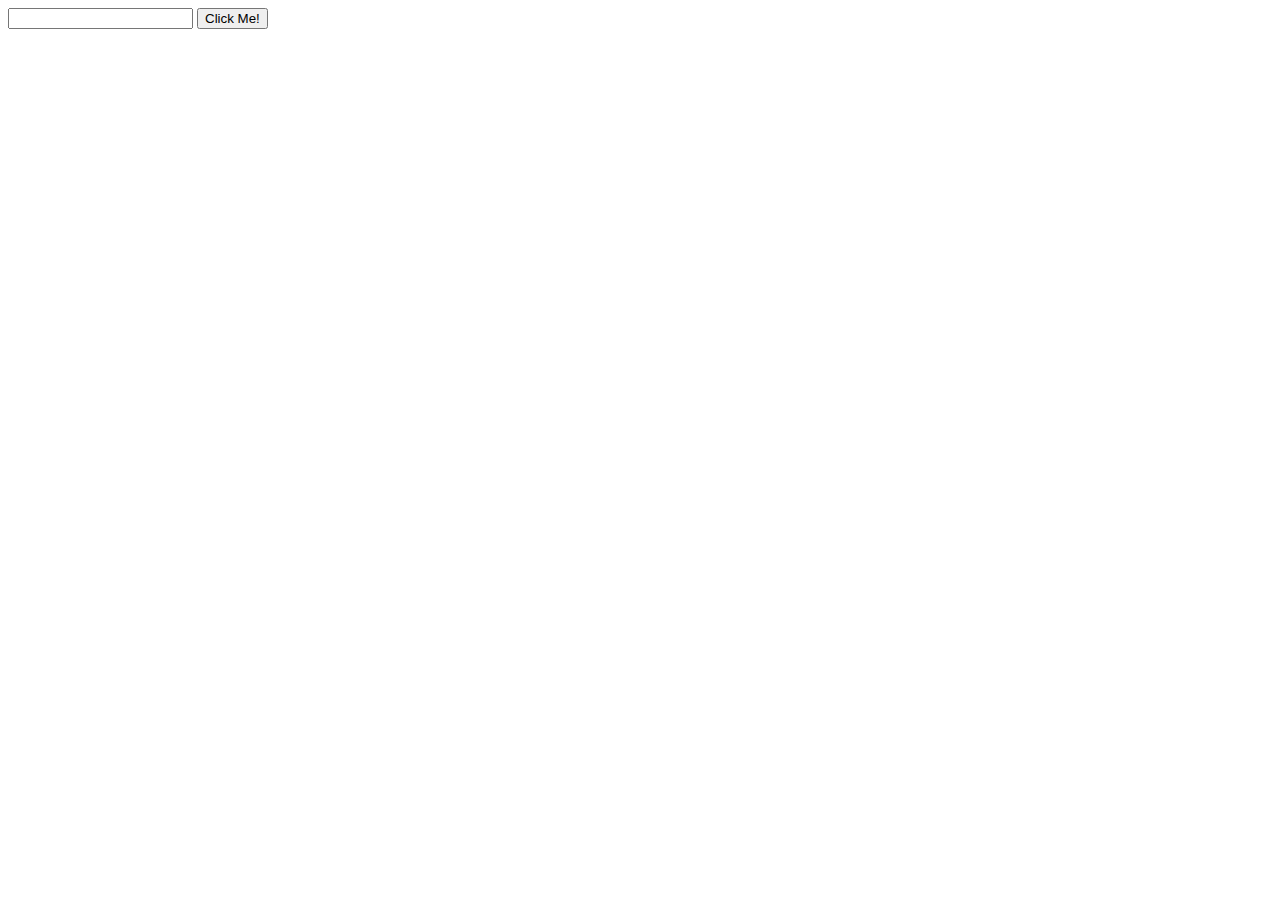
<file: K1/index.html>
<html>
<head>
    <meta http-equiv="Content-Type" content="text/html; charset=UTF-8"/>
    <script>
        function myFunction() {
            var x = document.getElementById("myText").value;
            document.body.style.backgroundColor = x;

        }

    </script>


</head>
<body>
<div id="div1">
    <input type="text" id="myText" value="">
    <button id="knop" onclick="myFunction()">Click Me!</button>
</div>


</body>
</html>
</file>
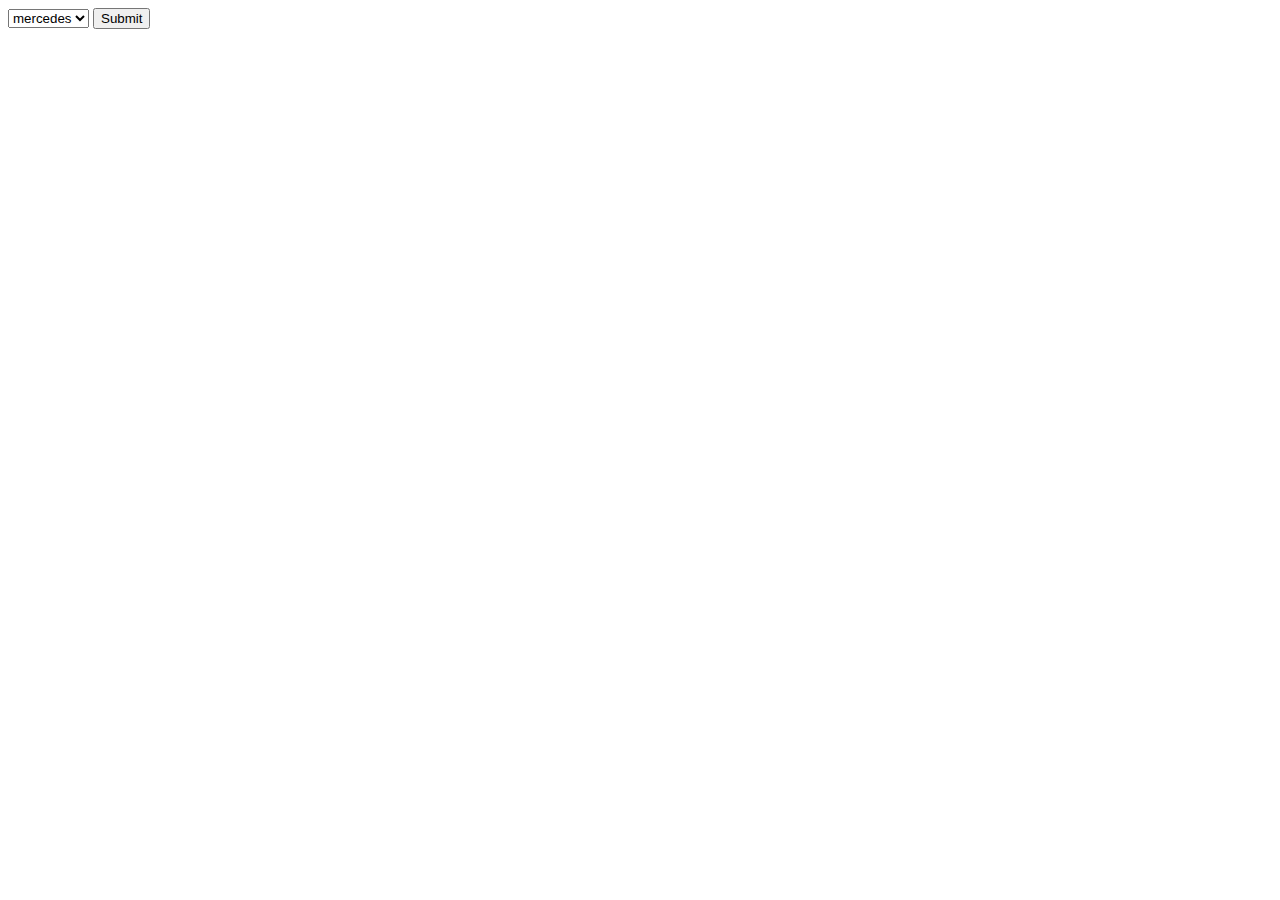
<file: K2/index.html>
<!DOCTYPE html>
<html>
<body>
<script>
    var img = document.createElement("img");

    function myFunction() {
        var x = document.getElementById("Auto").value;
        img.src = "img/" + x + ".jpg";
        document.body.appendChild(img);
    }

</script>


<select name="Auto" id="Auto">
    <option value="mercedes">mercedes</option>
    <option value="audi">audi</option>
    <option value="ford">ford</option>
    <option value="opel">opel</option>
    <option value="ferrari">ferrari</option>
</select>
<input type="Submit" onclick="myFunction()" name="Vezenden">
<div id="img"></div>

</body>
</html>
</file>
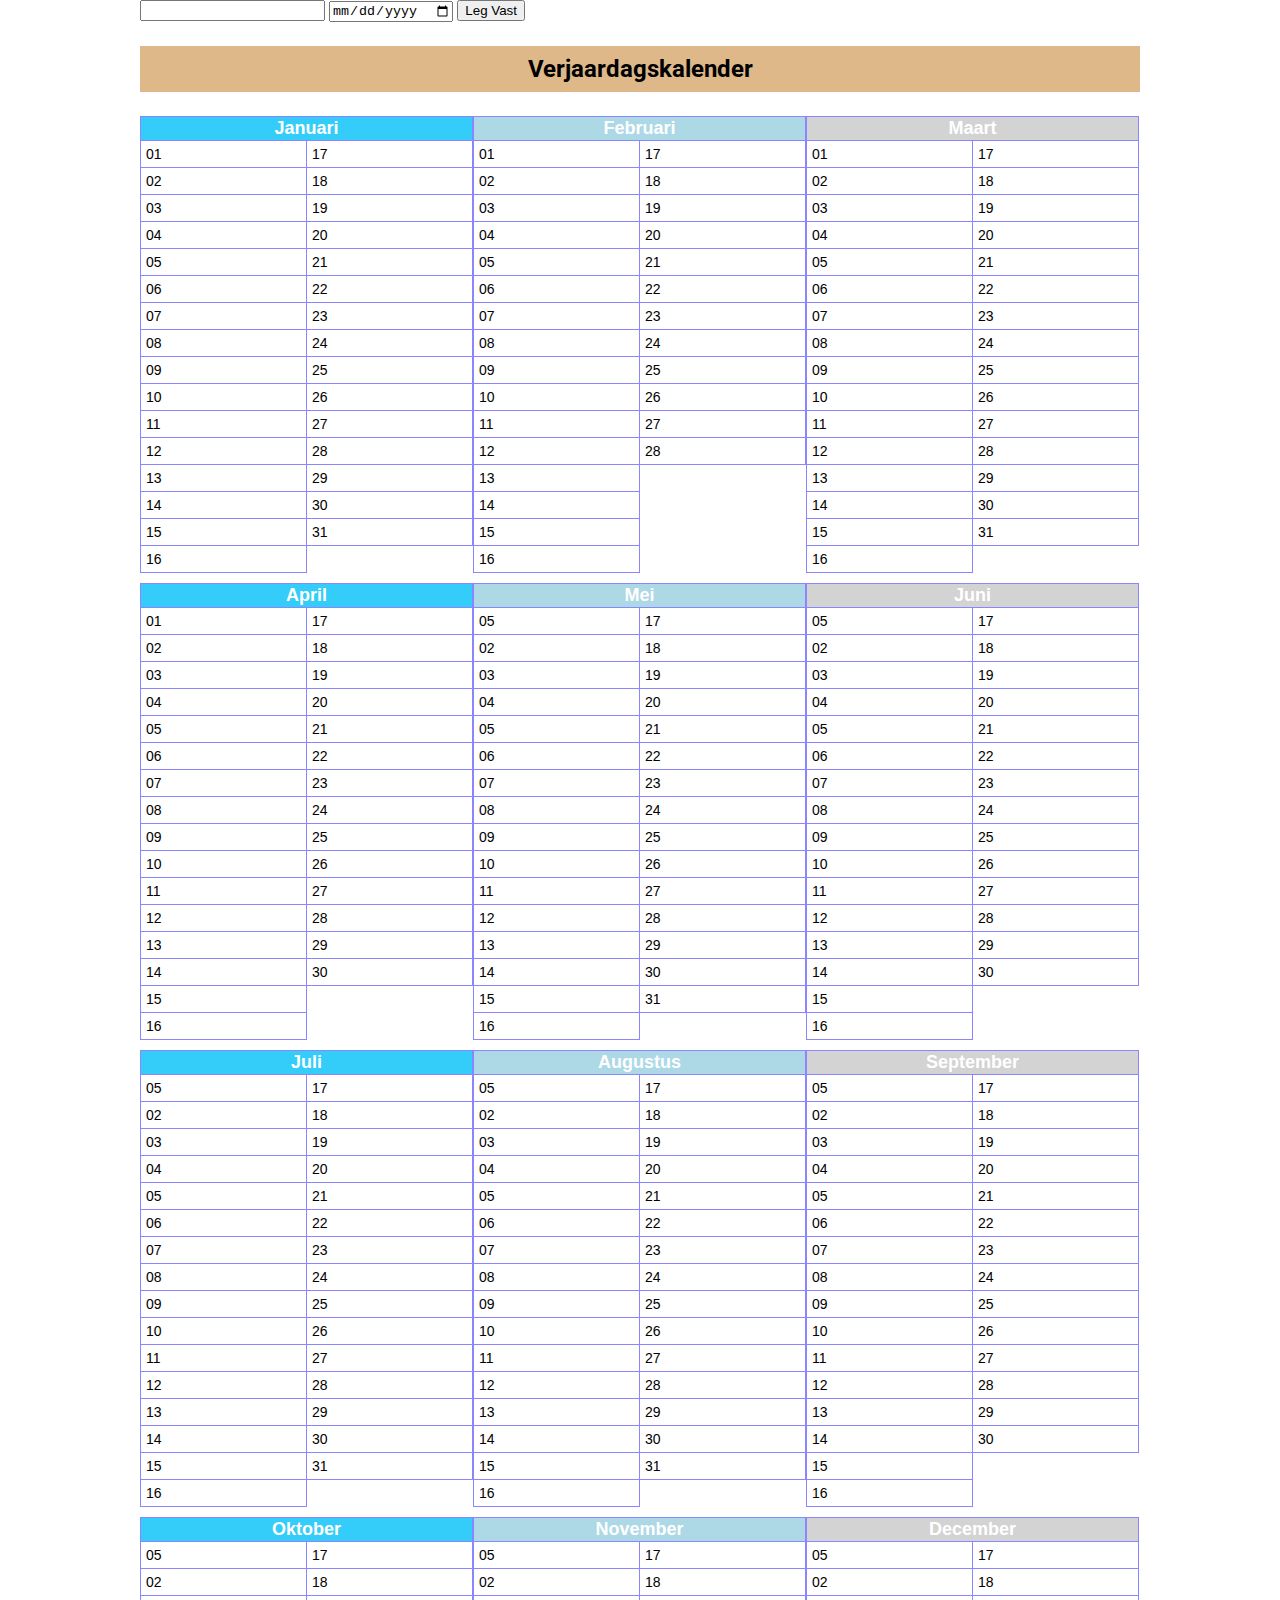
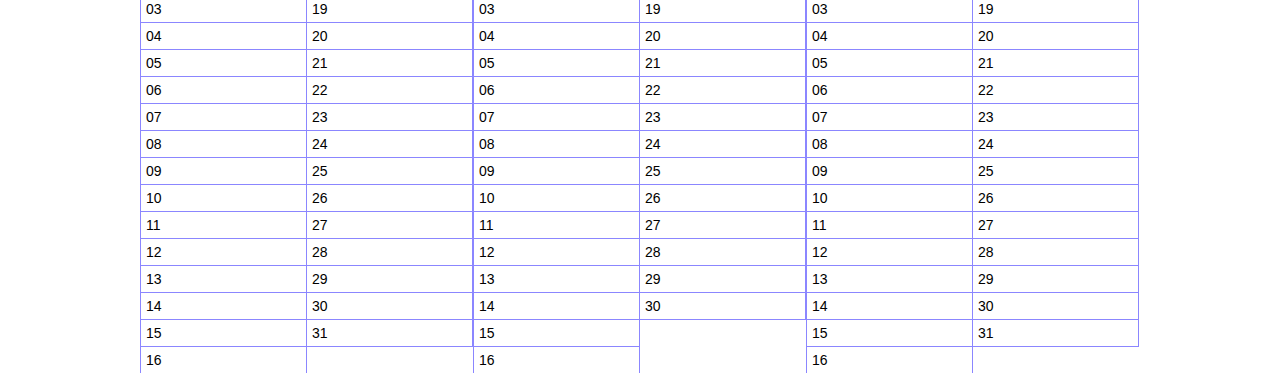
<file: K5/index.html>
<!DOCTYPE html>
<html lang="en">
<head>
    <meta charset="UTF-8">
    <title>Titel</title>
    <link rel="stylesheet" type="text/css" href="css.css">
    <link href="https://fonts.googleapis.com/css?family=Roboto:400,700" rel="stylesheet">
</head>

<script>
    function myFunction() {
        var dateRaw = document.getElementById("date").value;
        var dateCut = dateRaw.split("-");
        var day = dateCut[2];
        var dateFinal = dateCut[1]+dateCut[2];
        var name = document.getElementsByClassName("text")[0].value;
        document.getElementsByClassName(dateFinal)[0].innerHTML = day+" "+name;
    }
</script>

<body>
<div id="div1">
    <input type="text" class="text" value="">
    <input type="date" id="date">
    <button id="knop" onclick="myFunction()">Leg Vast</button>
</div>
<div class="bigHeader">
    <p class="bigHeaderTxt">Verjaardagskalender</p>
</div>

<table class="maand01">
    <tr>
        <th colspan="2" class="months">Januari</th>
    </tr>
    <tr>
        <td class="0101">01</td>
        <td class="0117">17</td>
    </tr>
    <tr>
        <td class="0102">02</td>
        <td class="0118">18</td>
    </tr>
    <tr>
        <td class="0103">03</td>
        <td class="0119">19</td>
    </tr>
    <tr>
        <td class="0104">04</td>
        <td class="0120">20</td>
    </tr>
    <tr>
        <td class="0105">05</td>
        <td class="0121">21</td>
    </tr>
    <tr>
        <td class="0106">06</td>
        <td class="0122">22</td>
    </tr>
    <tr>
        <td class="0107">07</td>
        <td class="23">23</td>
    </tr>
    <tr>
        <td class="0108">08</td>
        <td class="0124">24</td>
    </tr>
    <tr>
        <td class="0109">09</td>
        <td class="0125">25</td>
    </tr>
    <tr>
        <td class="0110">10</td>
        <td class="0126">26</td>
    </tr>
    <tr>
        <td class="0111">11</td>
        <td class="0127">27</td>
    </tr>
    <tr>
        <td class="0112">12</td>
        <td class="28">28</td>
    </tr>
    <tr>
        <td class="0113">13</td>
        <td class="0129">29</td>
    </tr>
    <tr>
        <td class="0114">14</td>
        <td class="0130">30</td>
    </tr>
    <tr>
        <td class="0115">15</td>
        <td class="0131">31</td>
    </tr>
    <tr>
        <td class="0116">16</td>

    </tr>
</table>
<table class="maand02">
    <tr>
        <th colspan="2" class="months">Februari</th>
    </tr>
    <tr>
        <td class="0201">01</td>
        <td class="0217">17</td>
    </tr>
    <tr>
        <td class="0202">02</td>
        <td class="0218">18</td>
    </tr>
    <tr>
        <td class="0203">03</td>
        <td class="0219">19</td>
    </tr>
    <tr>
        <td class="0204">04</td>
        <td class="0220">20</td>
    </tr>
    <tr>
        <td class="0205">05</td>
        <td class="0221">21</td>
    </tr>
    <tr>
        <td class="0206">06</td>
        <td class="0222">22</td>
    </tr>
    <tr>
        <td class="0207">07</td>
        <td class="0223">23</td>
    </tr>
    <tr>
        <td class="0208">08</td>
        <td class="0224">24</td>
    </tr>
    <tr>
        <td class="0209">09</td>
        <td class="0225">25</td>
    </tr>
    <tr>
        <td class="0210">10</td>
        <td class="0226">26</td>
    </tr>
    <tr>
        <td class="0211">11</td>
        <td class="0227">27</td>
    </tr>
    <tr>
        <td class="0212">12</td>
        <td class="0228">28</td>
    </tr>
    <tr>
        <td class="0213">13</td>
    </tr>
    <tr>
    <td class="0214">14</td>
    </tr>
    <tr>
        <td class="0215">15</td>
    </tr>
    <tr>
        <td class="0216">16</td>

    </tr>
</table>
<table class="maand03">
    <tr>
        <th colspan="2" class="months">Maart</th>
    </tr>
    <tr>
        <td class="0301">01</td>
        <td class="0317">17</td>
    </tr>
    <tr>
        <td class="0302">02</td>
        <td class="0318">18</td>
    </tr>
    <tr>
        <td class="0303">03</td>
        <td class="0319">19</td>
    </tr>
    <tr>
        <td class="0304">04</td>
        <td class="0320">20</td>
    </tr>
    <tr>
        <td class="0305">05</td>
        <td class="0321">21</td>
    </tr>
    <tr>
        <td class="0306">06</td>
        <td class="0322">22</td>
    </tr>
    <tr>
        <td class="0307">07</td>
        <td class="0323">23</td>
    </tr>
    <tr>
        <td class="0308">08</td>
        <td class="0324">24</td>
    </tr>
    <tr>
        <td class="0309">09</td>
        <td class="0325">25</td>
    </tr>
    <tr>
        <td class="0310">10</td>
        <td class="0326">26</td>
    </tr>
    <tr>
        <td class="0311">11</td>
        <td class="0327">27</td>
    </tr>
    <tr>
        <td class="0312">12</td>
        <td class="0328">28</td>
    </tr>
    <tr>
        <td class="0313">13</td>
        <td class="0329">29</td>
    </tr>
    <tr>
        <td class="0314">14</td>
        <td class="0330">30</td>
    </tr>
    <tr>
        <td class="0315">15</td>
        <td class="0331">31</td>
    </tr>
    <tr>
        <td class="0316">16</td>

    </tr>
</table>
<table class="maand04">
    <tr>
        <th colspan="2" class="months">April</th>
    </tr>
    <tr>
        <td class="0401">01</td>
        <td class="0417">17</td>
    </tr>
    <tr>
        <td class="0402">02</td>
        <td class="0418">18</td>
    </tr>
    <tr>
        <td class="0403">03</td>
        <td class="0419">19</td>
    </tr>
    <tr>
        <td class="0404">04</td>
        <td class="0420">20</td>
    </tr>
    <tr>
        <td class="0405">05</td>
        <td class="0421">21</td>
    </tr>
    <tr>
        <td class="0406">06</td>
        <td class="0422">22</td>
    </tr>
    <tr>
        <td class="0407">07</td>
        <td class="0423">23</td>
    </tr>
    <tr>
        <td class="0408">08</td>
        <td class="0424">24</td>
    </tr>
    <tr>
        <td class="0409">09</td>
        <td class="0425">25</td>
    </tr>
    <tr>
        <td class="0410">10</td>
        <td class="0426">26</td>
    </tr>
    <tr>
        <td class="0411">11</td>
        <td class="0427">27</td>
    </tr>
    <tr>
        <td class="0412">12</td>
        <td class="0428">28</td>
    </tr>
    <tr>
        <td class="0413">13</td>
        <td class="0429">29</td>
    </tr>
    <tr>
        <td class="0414">14</td>
        <td class="0430">30</td>
    </tr>
    <tr>
        <td class="0415">15</td>

    </tr>
    <tr>
        <td class="0416">16</td>

    </tr>
</table>
<table class="maand05">
    <tr>
        <th colspan="2" class="months">Mei</th>
    </tr>
    <tr>
        <td class="0501">05</td>
        <td class="0517">17</td>
    </tr>
    <tr>
        <td class="0502">02</td>
        <td class="0518">18</td>
    </tr>
    <tr>
        <td class="0503">03</td>
        <td class="0519">19</td>
    </tr>
    <tr>
        <td class="0504">04</td>
        <td class="0520">20</td>
    </tr>
    <tr>
        <td class="0505">05</td>
        <td class="0521">21</td>
    </tr>
    <tr>
        <td class="0506">06</td>
        <td class="0522">22</td>
    </tr>
    <tr>
        <td class="0507">07</td>
        <td class="0523">23</td>
    </tr>
    <tr>
        <td class="0508">08</td>
        <td class="0524">24</td>
    </tr>
    <tr>
        <td class="0509">09</td>
        <td class="0525">25</td>
    </tr>
    <tr>
        <td class="0510">10</td>
        <td class="0526">26</td>
    </tr>
    <tr>
        <td class="0511">11</td>
        <td class="0527">27</td>
    </tr>
    <tr>
        <td class="0512">12</td>
        <td class="0528">28</td>
    </tr>
    <tr>
        <td class="0513">13</td>
        <td class="0529">29</td>
    </tr>
    <tr>
        <td class="0514">14</td>
        <td class="0530">30</td>
    </tr>
    <tr>
        <td class="0515">15</td>
        <td class="0531">31</td>

    </tr>
    <tr>
        <td class="0516">16</td>

    </tr>
</table>
<table class="maand06">
    <tr>
        <th colspan="2" class="months">Juni</th>
    </tr>
    <tr>
        <td class="0601">05</td>
        <td class="0617">17</td>
    </tr>
    <tr>
        <td class="0602">02</td>
        <td class="0618">18</td>
    </tr>
    <tr>
        <td class="0603">03</td>
        <td class="0619">19</td>
    </tr>
    <tr>
        <td class="0604">04</td>
        <td class="0620">20</td>
    </tr>
    <tr>
        <td class="0605">05</td>
        <td class="0621">21</td>
    </tr>
    <tr>
        <td class="0606">06</td>
        <td class="0622">22</td>
    </tr>
    <tr>
        <td class="0607">07</td>
        <td class="0623">23</td>
    </tr>
    <tr>
        <td class="0608">08</td>
        <td class="0624">24</td>
    </tr>
    <tr>
        <td class="0609">09</td>
        <td class="0625">25</td>
    </tr>
    <tr>
        <td class="0610">10</td>
        <td class="0626">26</td>
    </tr>
    <tr>
        <td class="0611">11</td>
        <td class="0627">27</td>
    </tr>
    <tr>
        <td class="0612">12</td>
        <td class="0628">28</td>
    </tr>
    <tr>
        <td class="0613">13</td>
        <td class="0629">29</td>
    </tr>
    <tr>
        <td class="0614">14</td>
        <td class="0630">30</td>
    </tr>
    <tr>
        <td class="0615">15</td>

    </tr>
    <tr>
        <td class="0616">16</td>

    </tr>
</table>
<table class="maand07">
    <tr>
        <th colspan="2" class="months">Juli</th>
    </tr>
    <tr>
        <td class="0701">05</td>
        <td class="0717">17</td>
    </tr>
    <tr>
        <td class="0702">02</td>
        <td class="0718">18</td>
    </tr>
    <tr>
        <td class="0703">03</td>
        <td class="0719">19</td>
    </tr>
    <tr>
        <td class="0704">04</td>
        <td class="0720">20</td>
    </tr>
    <tr>
        <td class="0705">05</td>
        <td class="0721">21</td>
    </tr>
    <tr>
        <td class="0706">06</td>
        <td class="0722">22</td>
    </tr>
    <tr>
        <td class="0707">07</td>
        <td class="0723">23</td>
    </tr>
    <tr>
        <td class="0708">08</td>
        <td class="0724">24</td>
    </tr>
    <tr>
        <td class="0709">09</td>
        <td class="0725">25</td>
    </tr>
    <tr>
        <td class="0710">10</td>
        <td class="0726">26</td>
    </tr>
    <tr>
        <td class="0711">11</td>
        <td class="0727">27</td>
    </tr>
    <tr>
        <td class="0712">12</td>
        <td class="0728">28</td>
    </tr>
    <tr>
        <td class="0713">13</td>
        <td class="0729">29</td>
    </tr>
    <tr>
        <td class="0714">14</td>
        <td class="0730">30</td>
    </tr>
    <tr>
        <td class="0715">15</td>
        <td class="0731">31</td>

    </tr>
    <tr>
        <td class="0716">16</td>

    </tr>
</table>
<table class="maand08">
    <tr>
        <th colspan="2" class="months">Augustus</th>
    </tr>
    <tr>
        <td class="0801">05</td>
        <td class="0817">17</td>
    </tr>
    <tr>
        <td class="0802">02</td>
        <td class="0818">18</td>
    </tr>
    <tr>
        <td class="0803">03</td>
        <td class="0819">19</td>
    </tr>
    <tr>
        <td class="0804">04</td>
        <td class="0820">20</td>
    </tr>
    <tr>
        <td class="0805">05</td>
        <td class="0821">21</td>
    </tr>
    <tr>
        <td class="0806">06</td>
        <td class="0822">22</td>
    </tr>
    <tr>
        <td class="0807">07</td>
        <td class="0823">23</td>
    </tr>
    <tr>
        <td class="0808">08</td>
        <td class="0824">24</td>
    </tr>
    <tr>
        <td class="0809">09</td>
        <td class="0825">25</td>
    </tr>
    <tr>
        <td class="0810">10</td>
        <td class="0826">26</td>
    </tr>
    <tr>
        <td class="0811">11</td>
        <td class="0827">27</td>
    </tr>
    <tr>
        <td class="0812">12</td>
        <td class="0828">28</td>
    </tr>
    <tr>
        <td class="0813">13</td>
        <td class="0829">29</td>
    </tr>
    <tr>
        <td class="0814">14</td>
        <td class="0830">30</td>
    </tr>
    <tr>
        <td class="0815">15</td>
        <td class="0831">31</td>
    </tr>
    <tr>
        <td class="0816">16</td>

    </tr>
</table>
<table class="maand09">
    <tr>
        <th colspan="2" class="months">September</th>
    </tr>
    <tr>
        <td class="0901">05</td>
        <td class="0917">17</td>
    </tr>
    <tr>
        <td class="0902">02</td>
        <td class="0918">18</td>
    </tr>
    <tr>
        <td class="0903">03</td>
        <td class="0919">19</td>
    </tr>
    <tr>
        <td class="0904">04</td>
        <td class="0920">20</td>
    </tr>
    <tr>
        <td class="0905">05</td>
        <td class="0921">21</td>
    </tr>
    <tr>
        <td class="0906">06</td>
        <td class="0922">22</td>
    </tr>
    <tr>
        <td class="0907">07</td>
        <td class="0923">23</td>
    </tr>
    <tr>
        <td class="0908">08</td>
        <td class="0924">24</td>
    </tr>
    <tr>
        <td class="0909">09</td>
        <td class="0925">25</td>
    </tr>
    <tr>
        <td class="0910">10</td>
        <td class="0926">26</td>
    </tr>
    <tr>
        <td class="0911">11</td>
        <td class="0927">27</td>
    </tr>
    <tr>
        <td class="0912">12</td>
        <td class="0928">28</td>
    </tr>
    <tr>
        <td class="0913">13</td>
        <td class="0929">29</td>
    </tr>
    <tr>
        <td class="0914">14</td>
        <td class="0930">30</td>
    </tr>
    <tr>
        <td class="0915">15</td>
            </tr>
    <tr>
        <td class="0916">16</td>

    </tr>
</table>
<table class="maand10">
    <tr>
        <th colspan="2" class="months">Oktober</th>
    </tr>
    <tr>
        <td class="1001">05</td>
        <td class="1017">17</td>
    </tr>
    <tr>
        <td class="1002">02</td>
        <td class="1018">18</td>
    </tr>
    <tr>
        <td class="1003">03</td>
        <td class="1019">19</td>
    </tr>
    <tr>
        <td class="1004">04</td>
        <td class="1020">20</td>
    </tr>
    <tr>
        <td class="1005">05</td>
        <td class="1021">21</td>
    </tr>
    <tr>
        <td class="1006">06</td>
        <td class="1022">22</td>
    </tr>
    <tr>
        <td class="1007">07</td>
        <td class="1023">23</td>
    </tr>
    <tr>
        <td class="1008">08</td>
        <td class="1024">24</td>
    </tr>
    <tr>
        <td class="1009">09</td>
        <td class="1025">25</td>
    </tr>
    <tr>
        <td class="1010">10</td>
        <td class="1026">26</td>
    </tr>
    <tr>
        <td class="1011">11</td>
        <td class="1027">27</td>
    </tr>
    <tr>
        <td class="1012">12</td>
        <td class="1028">28</td>
    </tr>
    <tr>
        <td class="1013">13</td>
        <td class="1029">29</td>
    </tr>
    <tr>
        <td class="1014">14</td>
        <td class="1030">30</td>
    </tr>
    <tr>
        <td class="1015">15</td>
        <td class="1031">31</td>
    </tr>
    <tr>
        <td class="1016">16</td>

    </tr>
</table>
<table class="maand11">
    <tr>
        <th colspan="2" class="months">November</th>
    </tr>
    <tr>
        <td class="1101">05</td>
        <td class="1117">17</td>
    </tr>
    <tr>
        <td class="1102">02</td>
        <td class="1118">18</td>
    </tr>
    <tr>
        <td class="1103">03</td>
        <td class="1119">19</td>
    </tr>
    <tr>
        <td class="1104">04</td>
        <td class="1120">20</td>
    </tr>
    <tr>
        <td class="1105">05</td>
        <td class="1121">21</td>
    </tr>
    <tr>
        <td class="1106">06</td>
        <td class="1122">22</td>
    </tr>
    <tr>
        <td class="1107">07</td>
        <td class="1123">23</td>
    </tr>
    <tr>
        <td class="1108">08</td>
        <td class="1124">24</td>
    </tr>
    <tr>
        <td class="1109">09</td>
        <td class="1125">25</td>
    </tr>
    <tr>
        <td class="1110">10</td>
        <td class="1126">26</td>
    </tr>
    <tr>
        <td class="1111">11</td>
        <td class="1127">27</td>
    </tr>
    <tr>
        <td class="1112">12</td>
        <td class="1128">28</td>
    </tr>
    <tr>
        <td class="1113">13</td>
        <td class="1129">29</td>
    </tr>
    <tr>
        <td class="1114">14</td>
        <td class="1130">30</td>
    </tr>
    <tr>
        <td class="1115">15</td>

    </tr>
    <tr>
        <td class="1116">16</td>

    </tr>
</table>
<table class="maand12">
    <tr>
        <th colspan="2" class="months">December</th>
    </tr>
    <tr>
        <td class="1201">05</td>
        <td class="1217">17</td>
    </tr>
    <tr>
        <td class="1202">02</td>
        <td class="1218">18</td>
    </tr>
    <tr>
        <td class="1203">03</td>
        <td class="1219">19</td>
    </tr>
    <tr>
        <td class="1204">04</td>
        <td class="1220">20</td>
    </tr>
    <tr>
        <td class="1205">05</td>
        <td class="1221">21</td>
    </tr>
    <tr>
        <td class="1206">06</td>
        <td class="1222">22</td>
    </tr>
    <tr>
        <td class="1207">07</td>
        <td class="1223">23</td>
    </tr>
    <tr>
        <td class="1208">08</td>
        <td class="1224">24</td>
    </tr>
    <tr>
        <td class="1209">09</td>
        <td class="1225">25</td>
    </tr>
    <tr>
        <td class="1210">10</td>
        <td class="1226">26</td>
    </tr>
    <tr>
        <td class="1211">11</td>
        <td class="1227">27</td>
    </tr>
    <tr>
        <td class="1212">12</td>
        <td class="1228">28</td>
    </tr>
    <tr>
        <td class="1213">13</td>
        <td class="1229">29</td>
    </tr>
    <tr>
        <td class="1214">14</td>
        <td class="1230">30</td>
    </tr>
    <tr>
        <td class="1215">15</td>
        <td class="1231">31</td>
    </tr>
    <tr>
        <td class="1216">16</td>

    </tr>
</table>






</body>
</html>
</file>
<file: K5/css.css>
body{
    width: 1000px;
    margin: auto;
}


.bigHeader{
    background-color: rgb(222, 184, 136);
    text-align: center;
    font-size: x-large;
    font-weight: bold;
    font-family: Roboto;
}
.bigHeaderTxt{
    padding: 9px;
}

.maand01  {border-collapse:collapse;border-spacing:0;float: left}
.maand01  td{font-family:Arial, sans-serif;font-size:14px;padding:5px 5px;border-style:solid;border-width:1px;overflow:hidden;word-break:normal;border-color:black;width: 154px}
.maand01   th{font-family:Arial, sans-serif;font-size:14px;font-weight:normal;border-style:solid;border-width:1px;overflow:hidden;word-break:normal;border-color:black;}
.maand01   td{border-color:#8B86FF;text-align:left;vertical-align:top; height: 10px}
.maand01   .months{border-color:#8B86FF;text-align:left; width: 329px; text-align: center; background-color: #34cdf9;color: white;font-size: large;font-weight: bolder}

.maand02  {border-collapse:collapse;border-spacing:0;float: left}
.maand02 td{font-family:Arial, sans-serif;font-size:14px;padding:5px 5px;border-style:solid;border-width:1px;overflow:hidden;word-break:normal;border-color:black; width: 154px}
.maand02 th{font-family:Arial, sans-serif;font-size:14px;font-weight:normal;border-style:solid;border-width:1px;overflow:hidden;word-break:normal;border-color:black;}
.maand02 td{border-color:#8B86FF;text-align:left;vertical-align:top; height: 10px}
.maand02 .months{border-color:#8B86FF;text-align:left; width: 329px; text-align: center; background-color: #ADD8E6;color: white;font-size: large;font-weight: bolder}

.maand03  {border-collapse:collapse;border-spacing:0;float: left}
.maand03 td{font-family:Arial, sans-serif;font-size:14px;padding:5px 5px;border-style:solid;border-width:1px;overflow:hidden;word-break:normal;border-color:black; width: 154px}
.maand03 th{font-family:Arial, sans-serif;font-size:14px;font-weight:normal;border-style:solid;border-width:1px;overflow:hidden;word-break:normal;border-color:black;}
.maand03 td{border-color:#8B86FF;text-align:left;vertical-align:top; height: 10px}
.maand03 .months{border-color:#8B86FF;text-align:left; width: 329px; text-align: center; background-color: #D3D3D3;color: white;font-size: large;font-weight: bolder}

.maand04  {border-collapse:collapse;border-spacing:0;float: left;margin-top: 10px }
.maand04 td{font-family:Arial, sans-serif;font-size:14px;padding:5px 5px;border-style:solid;border-width:1px;overflow:hidden;word-break:normal;border-color:black;width: 154px}
.maand04 th{font-family:Arial, sans-serif;font-size:14px;font-weight:normal;border-style:solid;border-width:1px;overflow:hidden;word-break:normal;border-color:black;}
.maand04 td{border-color:#8B86FF;text-align:left;vertical-align:top; height: 10px}
.maand04 .months{border-color:#8B86FF;text-align:left; width: 329px; text-align: center; background-color: #34cdf9;color: white;font-size: large;font-weight: bolder}

.maand05  {border-collapse:collapse;border-spacing:0;float: left;margin-top: 10px}
.maand05 td{font-family:Arial, sans-serif;font-size:14px;padding:5px 5px;border-style:solid;border-width:1px;overflow:hidden;word-break:normal;border-color:black; width: 154px}
.maand05 th{font-family:Arial, sans-serif;font-size:14px;font-weight:normal;border-style:solid;border-width:1px;overflow:hidden;word-break:normal;border-color:black;}
.maand05 td{border-color:#8B86FF;text-align:left;vertical-align:top; height: 10px}
.maand05 .months{border-color:#8B86FF;text-align:left; width: 329px; text-align: center; background-color: #ADD8E6;color: white;font-size: large;font-weight: bolder}

.maand06  {border-collapse:collapse;border-spacing:0;float: left;margin-top: 10px}
.maand06 td{font-family:Arial, sans-serif;font-size:14px;padding:5px 5px;border-style:solid;border-width:1px;overflow:hidden;word-break:normal;border-color:black; width: 154px}
.maand06 th{font-family:Arial, sans-serif;font-size:14px;font-weight:normal;border-style:solid;border-width:1px;overflow:hidden;word-break:normal;border-color:black;}
.maand06 td{border-color:#8B86FF;text-align:left;vertical-align:top; height: 10px}
.maand06 .months{border-color:#8B86FF;text-align:left; width: 329px; text-align: center; background-color: #D3D3D3;color: white;font-size: large;font-weight: bolder}

.maand07  {border-collapse:collapse;border-spacing:0;float: left;margin-top: 10px}
.maand07 td{font-family:Arial, sans-serif;font-size:14px;padding:5px 5px;border-style:solid;border-width:1px;overflow:hidden;word-break:normal;border-color:black; width: 154px}
.maand07 th{font-family:Arial, sans-serif;font-size:14px;font-weight:normal;border-style:solid;border-width:1px;overflow:hidden;word-break:normal;border-color:black;}
.maand07 td{border-color:#8B86FF;text-align:left;vertical-align:top; height: 10px}
.maand07 .months{border-color:#8B86FF;text-align:left; width: 329px; text-align: center; background-color: #34cdf9;color: white;font-size: large;font-weight: bolder}

.maand08  {border-collapse:collapse;border-spacing:0;float: left;margin-top: 10px}
.maand08 td{font-family:Arial, sans-serif;font-size:14px;padding:5px 5px;border-style:solid;border-width:1px;overflow:hidden;word-break:normal;border-color:black; width: 154px}
.maand08 th{font-family:Arial, sans-serif;font-size:14px;font-weight:normal;border-style:solid;border-width:1px;overflow:hidden;word-break:normal;border-color:black;}
.maand08 td{border-color:#8B86FF;text-align:left;vertical-align:top; height: 10px}
.maand08 .months{border-color:#8B86FF;text-align:left; width: 329px; text-align: center; background-color: #ADD8E6;color: white;font-size: large;font-weight: bolder}

.maand09  {border-collapse:collapse;border-spacing:0;float: left;margin-top: 10px}
.maand09 td{font-family:Arial, sans-serif;font-size:14px;padding:5px 5px;border-style:solid;border-width:1px;overflow:hidden;word-break:normal;border-color:black; width: 154px}
.maand09 th{font-family:Arial, sans-serif;font-size:14px;font-weight:normal;border-style:solid;border-width:1px;overflow:hidden;word-break:normal;border-color:black;}
.maand09 td{border-color:#8B86FF;text-align:left;vertical-align:top; height: 10px}
.maand09 .months{border-color:#8B86FF;text-align:left; width: 329px; text-align: center; background-color: #D3D3D3;color: white;font-size: large;font-weight: bolder}

.maand10  {border-collapse:collapse;border-spacing:0;float: left;margin-top: 10px}
.maand10 td{font-family:Arial, sans-serif;font-size:14px;padding:5px 5px;border-style:solid;border-width:1px;overflow:hidden;word-break:normal;border-color:black; width: 154px}
.maand10 th{font-family:Arial, sans-serif;font-size:14px;font-weight:normal;border-style:solid;border-width:1px;overflow:hidden;word-break:normal;border-color:black;}
.maand10 td{border-color:#8B86FF;text-align:left;vertical-align:top; height: 10px}
.maand10 .months{border-color:#8B86FF;text-align:left; width: 329px; text-align: center; background-color: #34cdf9;color: white;font-size: large;font-weight: bolder}

.maand11  {border-collapse:collapse;border-spacing:0;float: left;margin-top: 10px}
.maand11 td{font-family:Arial, sans-serif;font-size:14px;padding:5px 5px;border-style:solid;border-width:1px;overflow:hidden;word-break:normal;border-color:black; width: 154px}
.maand11 th{font-family:Arial, sans-serif;font-size:14px;font-weight:normal;border-style:solid;border-width:1px;overflow:hidden;word-break:normal;border-color:black;}
.maand11 td{border-color:#8B86FF;text-align:left;vertical-align:top; height: 10px}
.maand11 .months{border-color:#8B86FF;text-align:left; width: 329px; text-align: center; background-color: #ADD8E6;color: white;font-size: large;font-weight: bolder}

.maand12  {border-collapse:collapse;border-spacing:0;float: left;margin-top: 10px}
.maand12 td{font-family:Arial, sans-serif;font-size:14px;padding:5px 5px;border-style:solid;border-width:1px;overflow:hidden;word-break:normal;border-color:black; width: 154px}
.maand12 th{font-family:Arial, sans-serif;font-size:14px;font-weight:normal;border-style:solid;border-width:1px;overflow:hidden;word-break:normal;border-color:black;}
.maand12 td{border-color:#8B86FF;text-align:left;vertical-align:top; height: 10px}
.maand12 .months{border-color:#8B86FF;text-align:left; width: 329px; text-align: center; background-color: #D3D3D3;color: white;font-size: large;font-weight: bolder}
</file>
